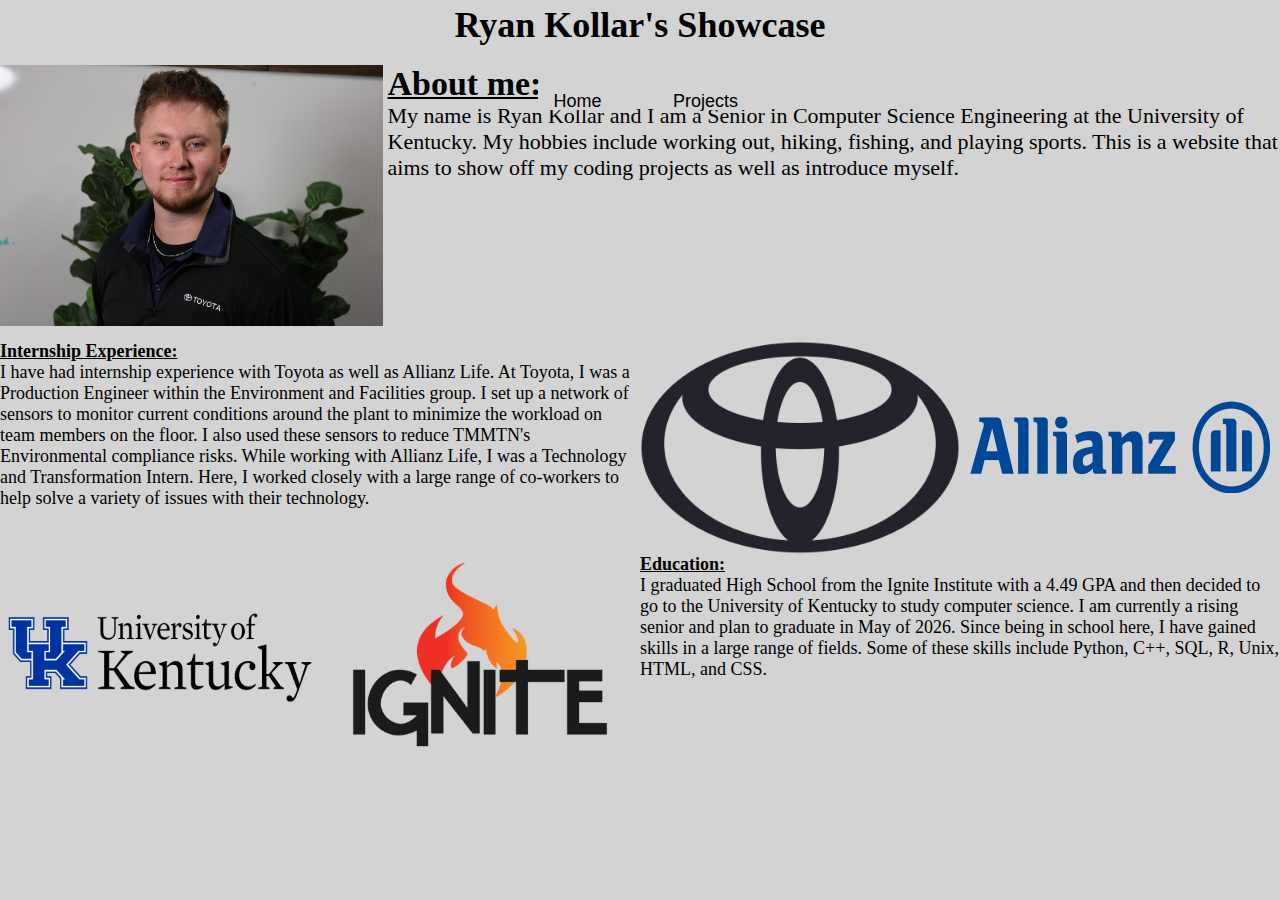
<file: index.html>
<!DOCTYPE html>
<html lang="en">
    <head>
        <meta charset="UTF-8">
        <meta name="viewport" content="width=device-width, initial-scale=1.0">
        <meta http-equiv="X-UA-Compatible" content="ie=edge">
        <link rel="stylesheet" href="style.css">
        <script src = "script.js"></script>
        <title>
            Ryan's Showcase
        </title>
    </head>
    <body>
        <div class="box"><strong>Ryan Kollar's Showcase</strong>
            <button type="button" onclick="HomePage()" class="button1">Home</button>
            <button type="button" onclick="ProjectPage()" class="button2">Projects</button>
        </div>
        <div class = "gap"></div>
        <div class="container">
            <div class="box2">
                <img src="Headshot3.jpg" width="100%" height="100%" alt="">
            </div>
            <div class="box3"><strong><u><span style="font-size: 34px;">About me:</span></u><br></u></strong>
                My name is Ryan Kollar and I am a Senior in Computer Science Engineering at the University of Kentucky. My hobbies include 
                working out, hiking, fishing, and playing sports. This is a website that aims to show off my coding projects as well as introduce myself.
            </div>
        </div>
        <div class = "gap"></div>
        <div class="container2">
            <div class="box4"><strong><u>Internship Experience:<br></u></strong>
                I have had internship experience with Toyota as well as Allianz Life. At Toyota, I was a Production Engineer within the Environment
                and Facilities group. I set up a network of sensors to monitor current conditions around the plant to
                minimize the workload on team members on the floor. I also used these sensors to reduce TMMTN's Environmental
                compliance risks. While working with Allianz Life, I was a Technology and Transformation Intern. Here, I worked closely
                 with a large range of co-workers to help solve a variety of issues with their technology.
            </div>
            <div class="box5">
                <img src="toyota.png" width="100%" height="100%" alt="">
            </div>
            <div class="box6">
                <img src="allianz.png" width="100%" height="100%" alt="">
            </div>
        </div>
        <div class="container2">
            <div class="box5">
                <img src="kentucky.png" width="100%" height="100%" alt="">
            </div>
            <div class="box6">
                <img src="ignite.png" width="100%" height="100%" alt="">
            </div>
            <div class="box4"><strong><u>Education:<br></u></strong>
                I graduated High School from the Ignite Institute with a 4.49 GPA and then decided to go to the University of Kentucky
                 to study computer science. I am currently a rising senior and plan to graduate in May of 2026. Since being in school here, 
                 I have gained skills in a large range of fields. Some of these skills include Python, C++, SQL, R, Unix, HTML, and CSS.
            </div>
        </div>
    </body>
</html>
</file>
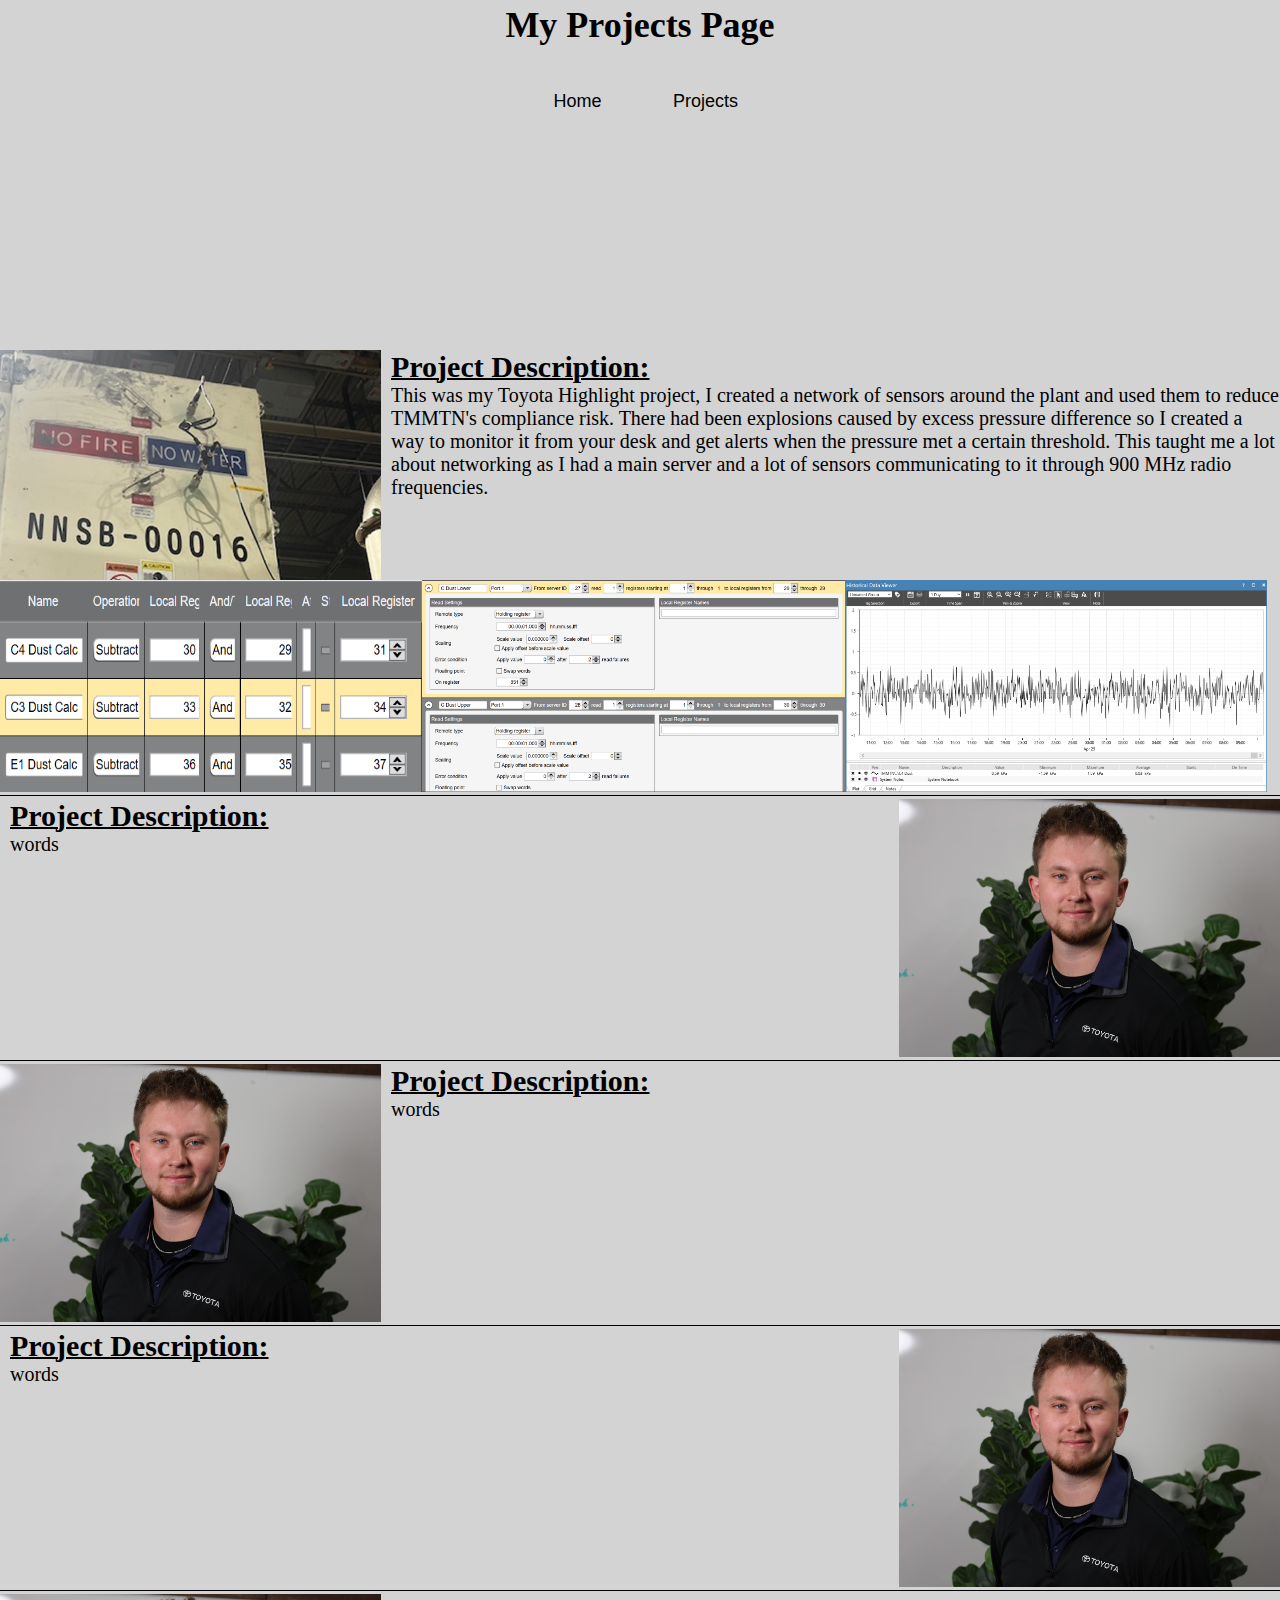
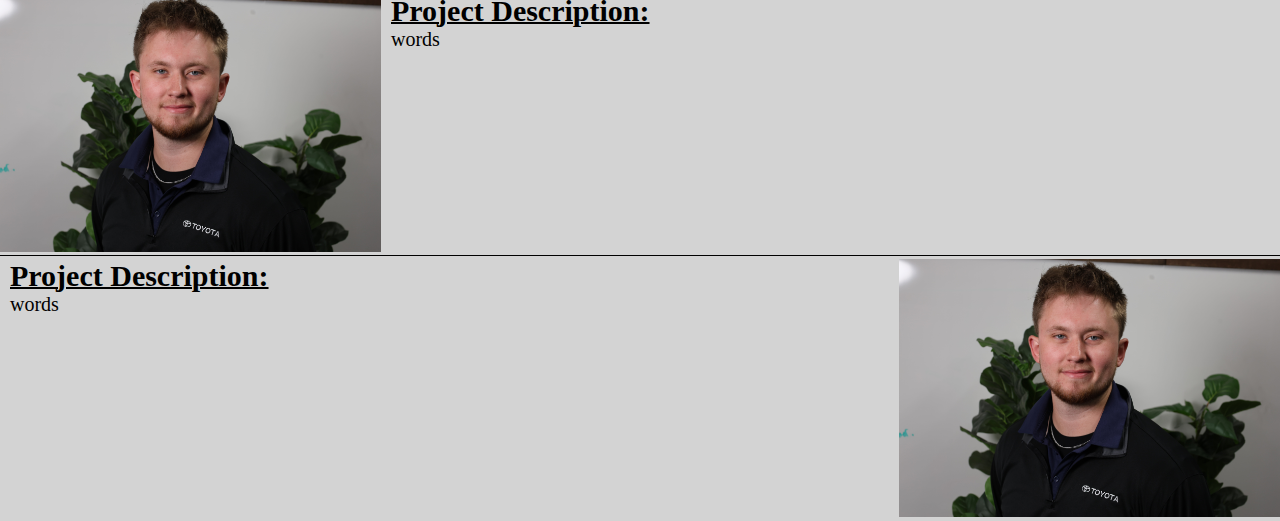
<file: Projects.html>
<!DOCTYPE html>
<html lang="en">
    <head>
        <meta charset="UTF-8">
        <meta name="viewport" content="width=device-width, initial-scale=1.0">
        <meta http-equiv="X-UA-Compatible" content="ie=edge">
        <link rel="stylesheet" href="style.css">
        <script src = "script.js"></script>
        <title>
            Ryan's Showcase
        </title>
    </head>
    <body>
        <div class="box"><strong>My Projects Page</strong>
            <button type="button" onclick="HomePage()" class="button1">Home</button>
            <button type="button" onclick="ProjectPage()" class="button2">Projects</button>
        </div>
        <div class = "gap2"></div>
        <div class="project1container">
            <div class="projectbox1">
                <img src="Dust.png" width="100%" height="100%" alt="">
            </div>
            <div class="projectbox2"><strong><u><span style="font-size: 30px;">Project Description:</span><br></u></strong>
                This was my Toyota Highlight project, I created a network of sensors around the plant and used them to reduce TMMTN's 
                compliance risk. There had been explosions caused by excess pressure difference so I created a way to monitor it from your 
                desk and get alerts when the pressure met a certain threshold. This taught me a lot about networking as I had a main server 
                and a lot of sensors communicating to it through 900 MHz radio frequencies.
            </div>
        </div>
        <div class="container2">
            <div class="box7">
                <img src="rule.png" width="100%" height="100%" alt="">
            </div>
            <div class="box7">
                <img src="Reg.png" width="100%" height="100%" alt="">
            </div>
            <div class="box7">
                <img src="graph.png" width="100%" height="100%" alt="">
            </div>
        </div>
        <div class = "projectgap"></div>
        <div class="project1container">
            <div class="projectbox2"><strong><u><span style="font-size: 30px;">Project Description:</span><br></u></strong>
                words
            </div>
            <div class="projectbox1">
                <img src="Headshot3.jpg" width="100%" height="100%" alt="">
            </div>
        </div>
        <div class = "projectgap"></div>
        <div class="project1container">
            <div class="projectbox1">
                <img src="Headshot3.jpg" width="100%" height="100%" alt="">
            </div>
            <div class="projectbox2"><strong><u><span style="font-size: 30px;">Project Description:</span><br></u></strong>
                words
            </div>
        </div>
        <div class = "projectgap"></div>
        <div class="project1container">
            <div class="projectbox2"><strong><u><span style="font-size: 30px;">Project Description:</span><br></u></strong>
                words
            </div>
            <div class="projectbox1">
                <img src="Headshot3.jpg" width="100%" height="100%" alt="">
            </div>
        </div>
        <div class = "projectgap"></div>
        <div class="project1container">
            <div class="projectbox1">
                <img src="Headshot3.jpg" width="100%" height="100%" alt="">
            </div>
            <div class="projectbox2"><strong><u><span style="font-size: 30px;">Project Description:</span><br></u></strong>
                words
            </div>
        </div>
        <div class = "projectgap"></div>   
        <div class="project1container">
            <div class="projectbox2"><strong><u><span style="font-size: 30px;">Project Description:</span><br></u></strong>
                words
            </div>
            <div class="projectbox1">
                <img src="Headshot3.jpg" width="100%" height="100%" alt="">
            </div>
        </div>
    </body>
</html>
</file>
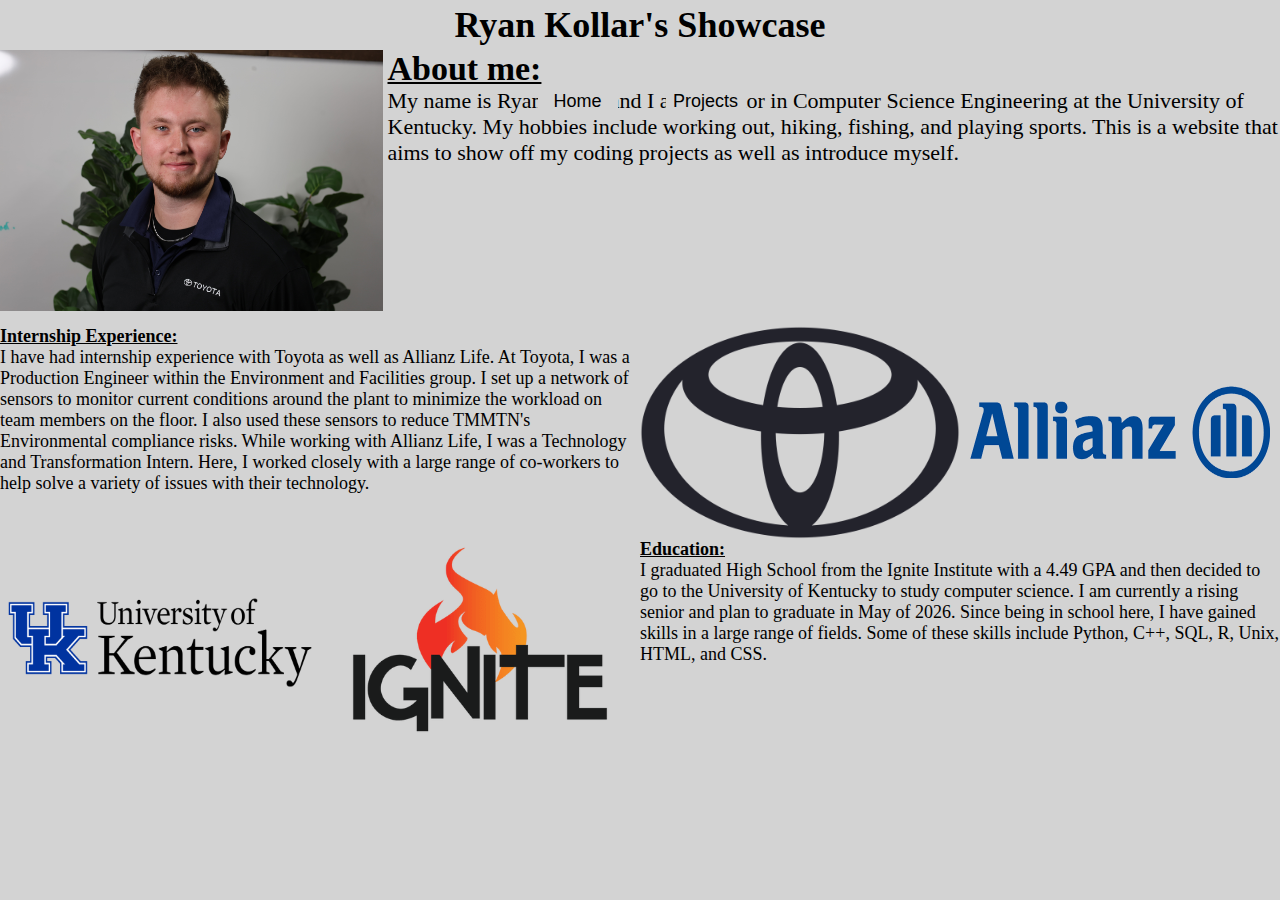
<file: Website.html>
<!DOCTYPE html>
<html lang="en">
    <head>
        <meta charset="UTF-8">
        <meta name="viewport" content="width=device-width, initial-scale=1.0">
        <meta http-equiv="X-UA-Compatible" content="ie=edge">
        <link rel="stylesheet" href="style.css">
        <script src = "script.js"></script>
        <title>
            Ryan's Showcase
        </title>
    </head>
    <body>
        <div class="box"><strong>Ryan Kollar's Showcase</strong>
            <button type="button" onclick="HomePage()" class="button1">Home</button>
            <button type="button" onclick="ProjectPage()" class="button2">Projects</button>
        </div>
        <div class="container">
            <div class="box2">
                <img src="Headshot3.jpg" width="100%" height="100%" alt="">
            </div>
            <div class="box3"><strong><u><span style="font-size: 34px;">About me:</span></u><br></u></strong>
                My name is Ryan Kollar and I am a Senior in Computer Science Engineering at the University of Kentucky. My hobbies include 
                working out, hiking, fishing, and playing sports. This is a website that aims to show off my coding projects as well as introduce myself.
            </div>
        </div>
        <div class = "gap"></div>
        <div class="container2">
            <div class="box4"><strong><u>Internship Experience:<br></u></strong>
                I have had internship experience with Toyota as well as Allianz Life. At Toyota, I was a Production Engineer within the Environment
                and Facilities group. I set up a network of sensors to monitor current conditions around the plant to
                minimize the workload on team members on the floor. I also used these sensors to reduce TMMTN's Environmental
                compliance risks. While working with Allianz Life, I was a Technology and Transformation Intern. Here, I worked closely
                 with a large range of co-workers to help solve a variety of issues with their technology.
            </div>
            <div class="box5">
                <img src="toyota.png" width="100%" height="100%" alt="">
            </div>
            <div class="box6">
                <img src="allianz.png" width="100%" height="100%" alt="">
            </div>
        </div>
        <div class="container2">
            <div class="box5">
                <img src="kentucky.png" width="100%" height="100%" alt="">
            </div>
            <div class="box6">
                <img src="ignite.png" width="100%" height="100%" alt="">
            </div>
            <div class="box4"><strong><u>Education:<br></u></strong>
                I graduated High School from the Ignite Institute with a 4.49 GPA and then decided to go to the University of Kentucky
                 to study computer science. I am currently a rising senior and plan to graduate in May of 2026. Since being in school here, 
                 I have gained skills in a large range of fields. Some of these skills include Python, C++, SQL, R, Unix, HTML, and CSS.
            </div>
        </div>
    </body>
</html>
</file>
<file: style.css>
html, body {
    margin: 0;
    padding: 0;
    height: 100%;
    background-color: lightgrey;
  }
.box {
    width: 100%;
    height: 50px;
    font-size: 36px;
    display: flex;
    align-items: center;
    justify-content: center;
  }
.container {
    display: flex;
    gap: 0;
  }
.box2, .box3, .box4, .box5, .box6 {
    text-align: center;
  }
.box2, .box3 {
    height: auto;
    font-size: 22px;
    box-sizing: border-box;
    text-align: left;
    margin: 0;
    padding: 0;
  }
.gap {
  width: 100%;
  height: 15px;
  }
.gap2 {
  width: 100%;
  height: 300px;
  }
.projectgap {
  margin: 3px 0;
  width: 100%;
  height: 1px;
  background-color: black;
  }
.box2 {
    width: 30%;
    background-image: "Headshot3.jpg";
    background-size: cover;
    background-position: center;
    background-repeat: no-repeat;
    margin-right: 5px;
  }
.box3 {
    width: 70%;
    
  }
.container2 {
    display: flex;
    gap: 0;
  }
.box4, .box5, .box6 {
    font-size: 18px;
    margin: 0;
    padding: 0;
    box-sizing: border-box;
    text-align: left;
  }
.box4 {
  width: 50%;
  }
.box5 {
    width: 25%;
  }
.box6 { 
    width: 25%;
  }
.button1, .button2 {
    top: 10%;
    left: 42%;
    width: 80px;
    height: 20px;
    font-size: 18px;
    position: absolute;
    border: none;
    background-color: lightgrey;
  }
.button1:hover, .button2:hover {
  text-decoration: underline;
  }
.button2 {
    left: 52%;
  }
.project1container {
  display: flex;
  gap: 0;
  }
.projectbox1, .projectbox2 {
  height: auto;
  }
.projectbox1 {
  width: 30%;
  }
.projectbox2 {
  width: 70%;
  margin-left: 10px;
  font-size: 20px;
  }
.box7 {
  width: 33%;
  }
</file>
